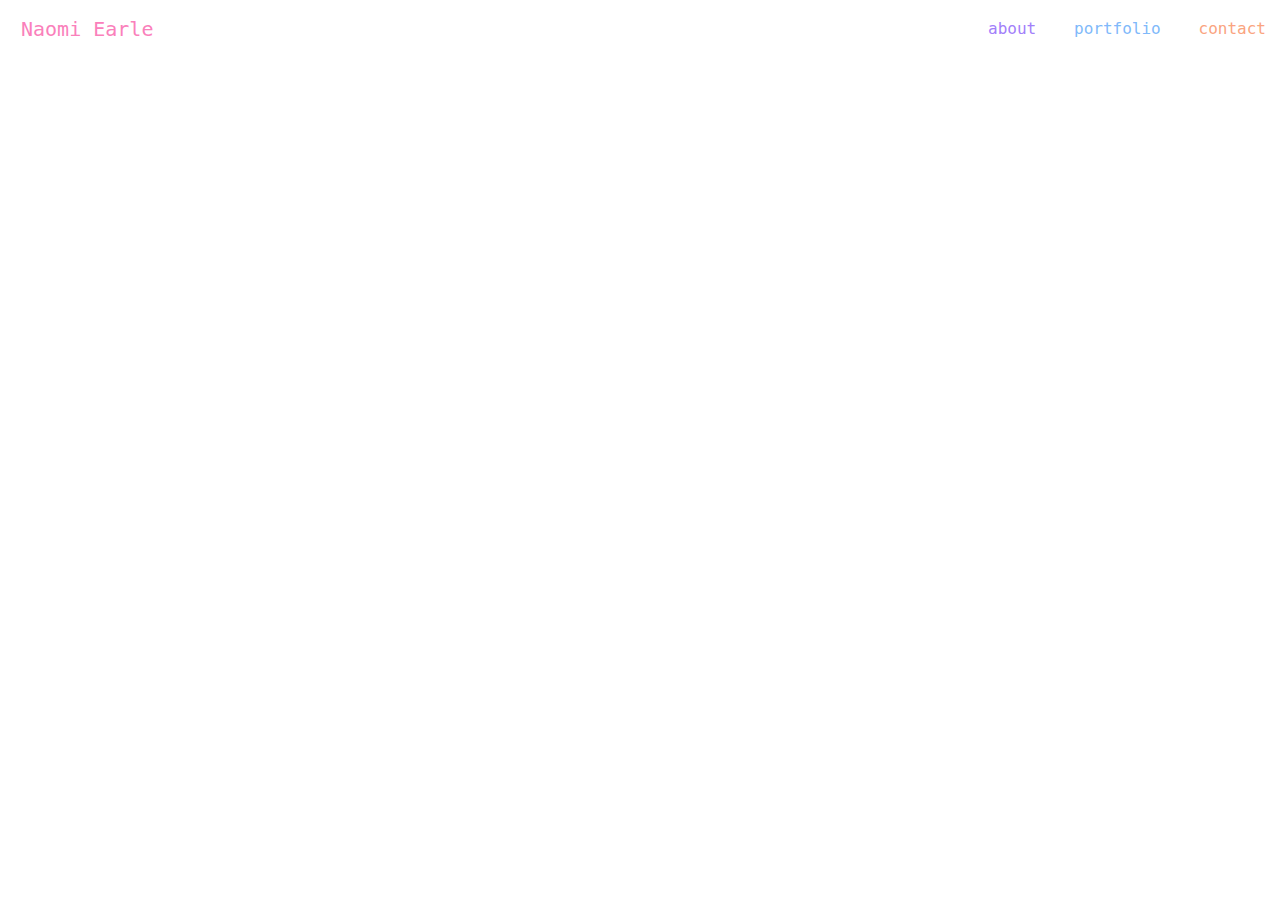
<file: contact.html>
<!DOCTYPE html>
<html lang="en">
<head>
    <meta charset="UTF-8">
    <meta name="viewport" content="width=device-width, initial-scale=1.0">
    <meta http-equiv="X-UA-Compatible" content="ie=edge">
    <title>naomi earle || contact</title>
    <link rel="stylesheet" type="text/css" href="./resources/css/style.css">
</head>
<body>
    <div class="navbar">
        <a href="./index.html" class="title pink">Naomi Earle</a>
        <ul>
            <li><a href="./index.html" class="navlink purple">about</a></li>
            <li><a href="./portfolio.html" class="navlink blue">portfolio</a></li>
            <li><a href="./contact.html" class="navlink orange">contact</a></li>
        </ul>
    </div>
</body>
</html>
</file>
<file: resources/css/style.css>
@font-face {
    font-family: 'Armata';
    font-style: normal;
    font-weight: 400;
    font-display: swap;
    src: local('Armata Regular'), local('Armata-Regular'), url(https://fonts.gstatic.com/s/armata/v11/gokvH63_HV5jQ-ENkzR2YWivmA.woff2) format('woff2');
    unicode-range: U+0000-00FF, U+0131, U+0152-0153, U+02BB-02BC, U+02C6, U+02DA, U+02DC, U+2000-206F, U+2074, U+20AC, U+2122, U+2191, U+2193, U+2212, U+2215, U+FEFF, U+FFFD;
  }

/* Univeral Styles */

body {
    margin: 0;
}

/* Color Classes */

.purple {
    color: hsl(257, 92%, 74%);
}

.pink {
    color: hsl(331, 92%, 74%);
}

.blue {
    color: hsl(212, 92%, 74%);
}

.orange {
    color: hsl(18, 92%, 74%);
}

.backpurple {
    background-color: hsl(257, 92%, 74%);
    border: 1px solid hsl(257, 92%, 74%);
    color: #fff;
}

.backpink {
    background-color: hsl(331, 92%, 74%);
    border: 1px solid hsl(331, 92%, 74%);
    color: #fff;
}

.backblue {
    background-color: hsl(212, 92%, 74%);
    border: 1px solid hsl(212, 92%, 74%);
    color: #fff;
}

.backorange {
    background-color: hsl(18, 92%, 74%);
    border: 1px solid hsl(18, 92%, 74%);
    color: #fff;
}

.backwhite {
    background-color: #fff;
    border: 1px solid #fff;
    color: hsl(331, 92%, 74%);
}

/* Text Classes */

.left {
    text-align: left;
}

.center {
    text-align: center;
}

.right {
    text-align: right;
}

/* Nav Styles */

.navbar {
    font-family: monospace;
    height: 50px;
    display: flex;
    justify-content: space-between;
    align-items: center;
    margin: 0;
    border: 1px solid #fff;
    position: fixed;
    background-color: #fff;
    width: 100%;
    height: 55px;
}

.navbar a {
    text-decoration: none;
}

.navbar ul {
    list-style-type: none;
}

.navbar li {
    display: inline;
    padding: 15px;
    font-size: 15px;
}

.navbar hr {
    width: 100%;
}

.title {
    padding: 20px;
    font-size: 20px;
    transition: all 400ms ease;
}

.navlink {
    font-size: 16px;
    transition: font-size 200ms linear;
}

.navlink:hover {
    font-size: 18px;
}

.title:hover {
    color: hsl(212, 92%, 74%);
    font-size: 22px;
}

/* Jumbotron Styles */

.jumbotron {
    width: 100%;
    min-height: 600px;
    margin: 0;
    padding-top: 52px;
}

.container {
    margin: 100px;
    margin-top: 150px;
    font-family: 'Armata', sans-serif;
}

.container h2 {
    font-size: 50px;
}

.container p {
    max-width: 600px;
    line-height: 2;
}

/* About Styles */

.about {
    font-family: 'Armata', sans-serif;
    min-height: 250px;
    width: 100%;
    display: flex;
    justify-content: center;
    align-items: center;
}

.aboutcon {
    width: 70%;
    margin: 50px;
}

.aboutcon p {
    line-height: 1.8;
}

/* Skills Styles */

.skill {
    width: 100%;
    min-height: 150px;
    font-family: 'Armata', sans-serif;
}

.skillcon {
    margin: 50px 100px;
}

.skillcon p {
    line-height: 1.8;
    list-style-type: none;
    padding-top: 5px;
}

.skillcon a {
    text-decoration: none;
}
</file>
